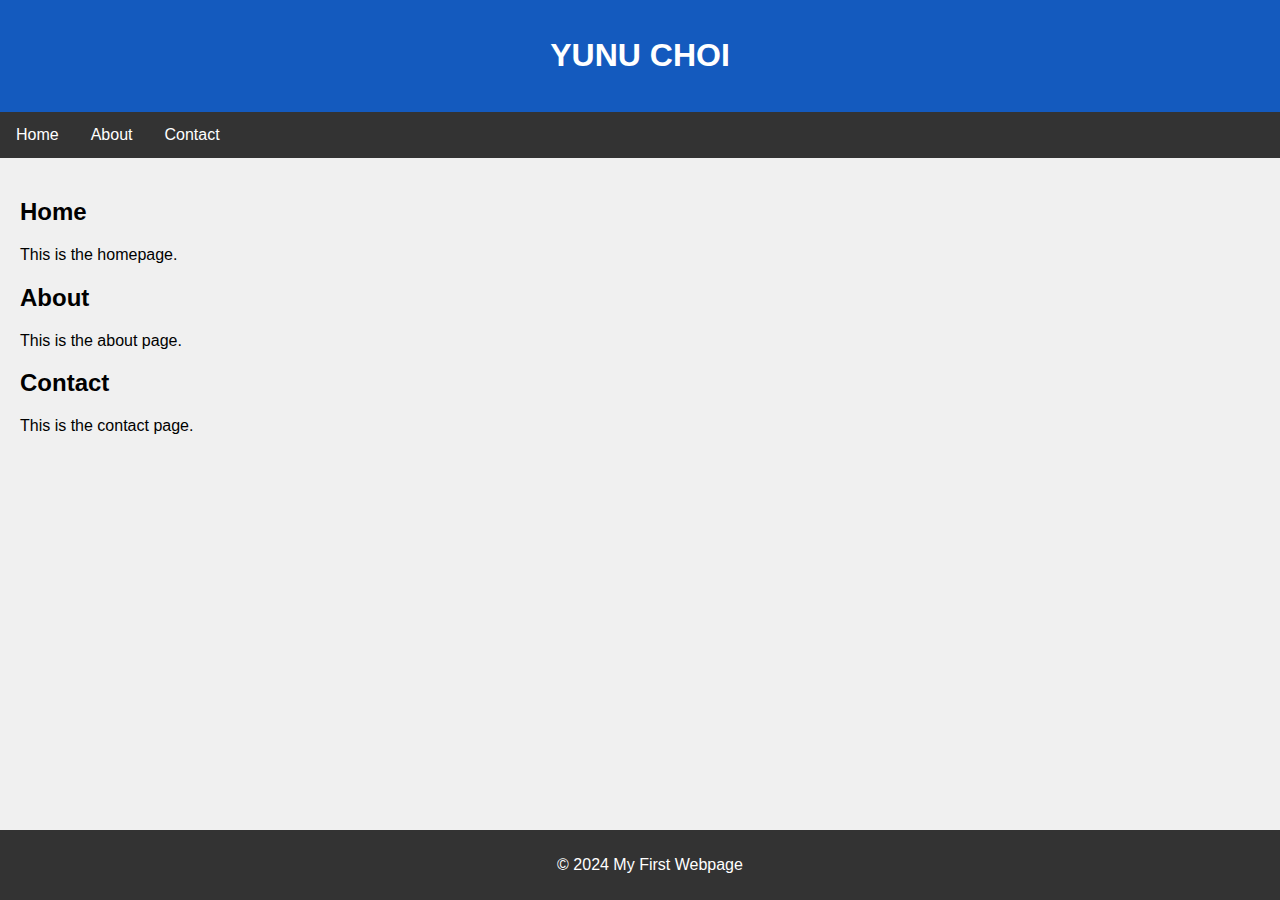
<file: index.html>
<!DOCTYPE html>
<html>
<head>
    <title>Home | Yunu Choi</title>
    <meta charset="UTF-8">
    <meta name="viewport" content="width=device-width, initial-scale=1.0">
    <link rel="stylesheet" href="styles.css">
    <link rel="icon" href="mainicon.ico">
</head>
<body>
    <header>
        <h1>YUNU CHOI</h1>
    </header>
    <nav>
        <ul>
            <li><a href="./">Home</a></li>
            <li><a href="./about">About</a></li>
            <li><a href="./contact">Contact</a></li>
        </ul>
    </nav>
    <main>
        <section id="home">
            <h2>Home</h2>
            <p>This is the homepage.</p>
        </section>
        <section id="about">
            <h2>About</h2>
            <p>This is the about page.</p>
        </section>
        <section id="contact">
            <h2>Contact</h2>
            <p>This is the contact page.</p>
        </section>
    </main>
    <footer>
        <p>&copy; 2024 My First Webpage</p>
    </footer>
    <script src="script.js"></script>
</body>
</html>
</file>
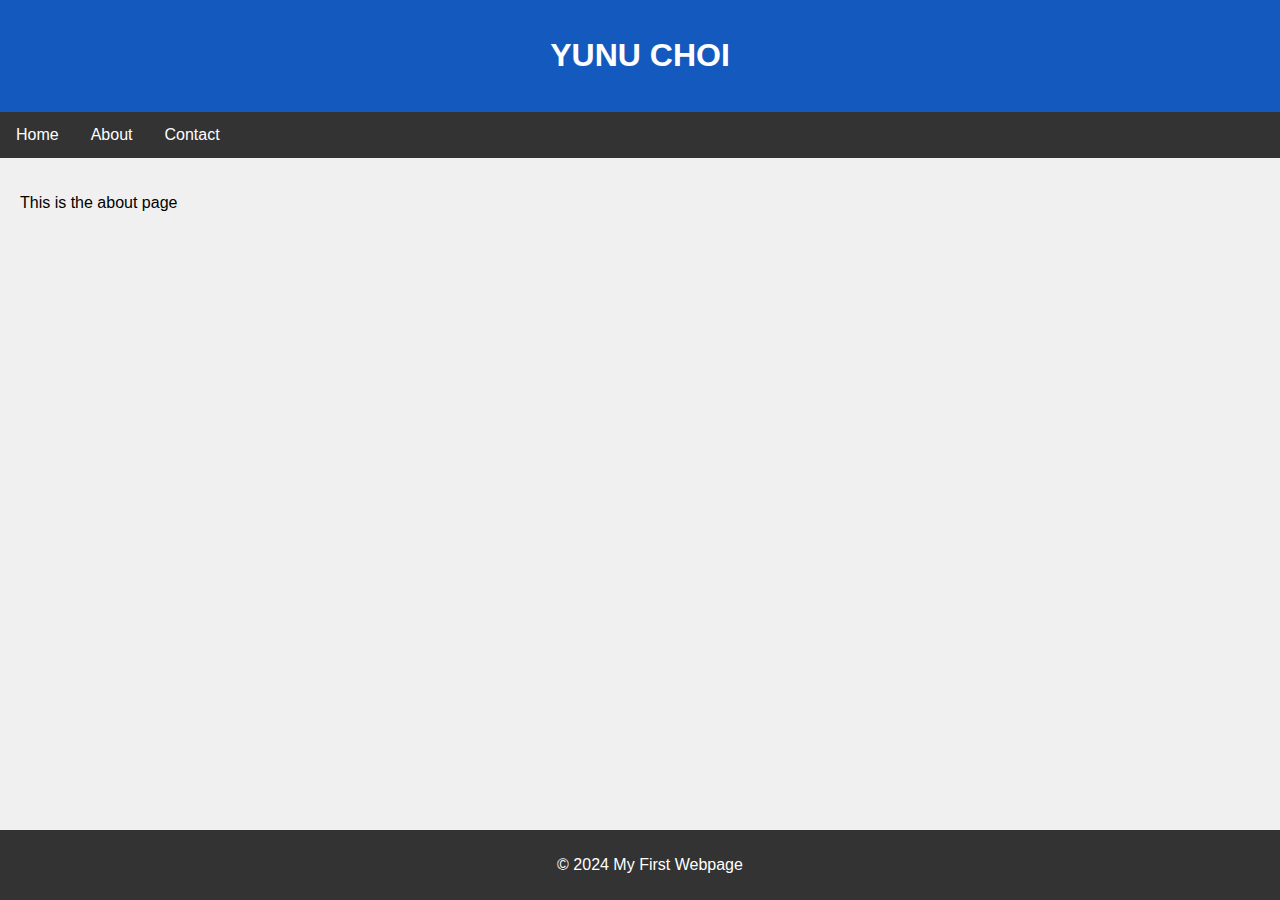
<file: about.html>
<!DOCTYPE html>
<html>
<head>
    <title>About | Yunu Choi</title>
    <meta charset="UTF-8">
    <meta name="viewport" content="width=device-width, initial-scale=1.0">
    <link rel="stylesheet" href="styles.css">
    <link rel="icon" href="mainicon.ico">
</head>
<body>
    <header>
        <h1>YUNU CHOI</h1>
    </header>
    <nav>
        <ul>
            <li><a href="./">Home</a></li>
            <li><a href="./about">About</a></li>
            <li><a href="./contact">Contact</a></li>
        </ul>
    </nav>
    <main>
        <p>
            This is the about page
        </p>
    </main>
    <footer>
        <p>&copy; 2024 My First Webpage</p>
    </footer>
    <script src="script.js"></script>
</body>
</html>
</file>
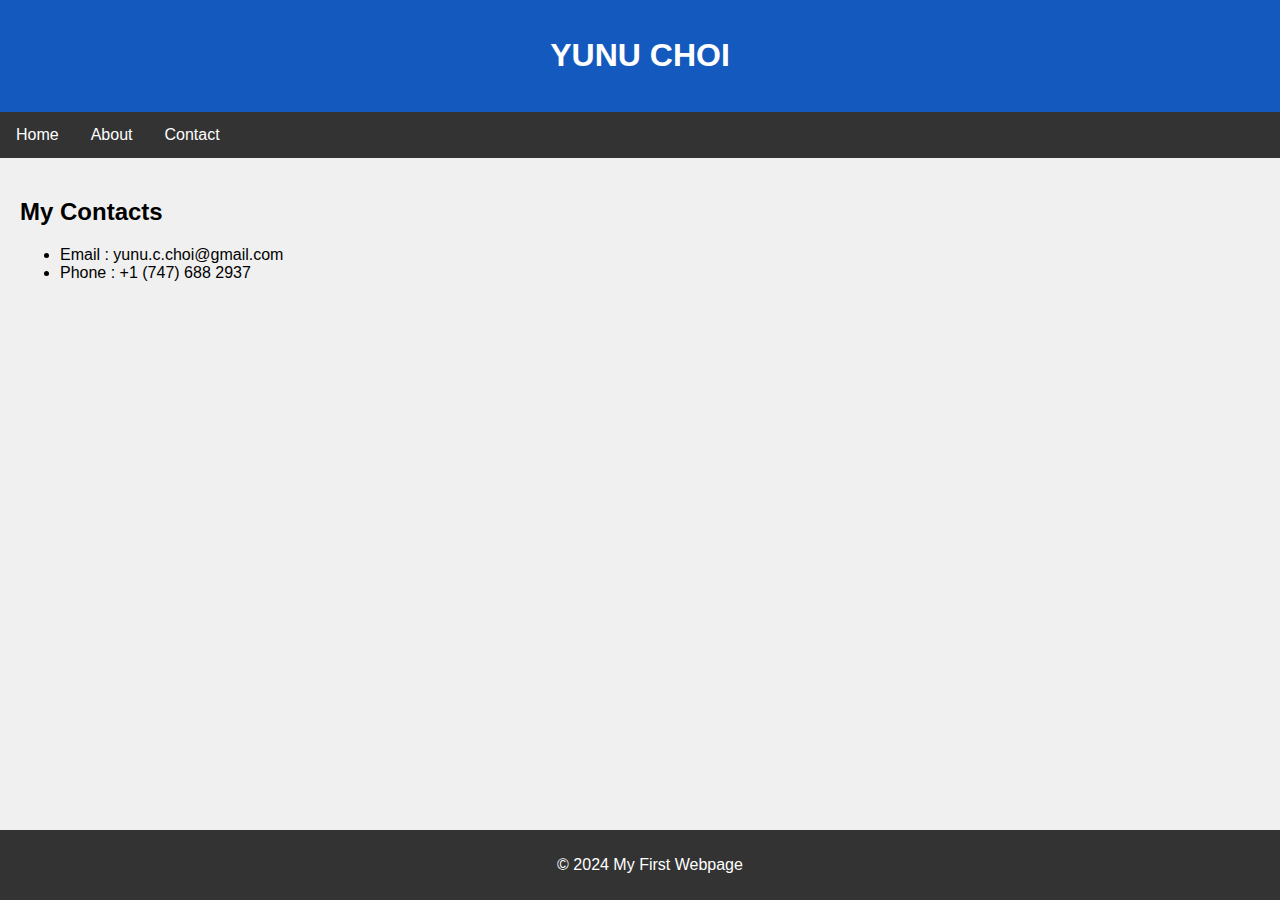
<file: contact.html>
<!DOCTYPE html>
<html>
<head>
    <title>Contact | Yunu Choi</title>
    <meta charset="UTF-8">
    <meta name="viewport" content="width=device-width, initial-scale=1.0">
    <link rel="stylesheet" href="styles.css">
    <link rel="icon" href="mainicon.ico">
</head>
<body>
    <header>
        <h1>YUNU CHOI</h1>
    </header>
    <nav>
        <ul>
            <li><a href="./">Home</a></li>
            <li><a href="./about">About</a></li>
            <li><a href="./contact">Contact</a></li>
        </ul>
    </nav>
    <main>
        <h2>
            My Contacts
        </h2>
        <ul>
            <li>Email : yunu.c.choi@gmail.com</li>
            <li>Phone : +1 (747) 688 2937</li>
        </ul>
    </main>
    <footer>
        <p>&copy; 2024 My First Webpage</p>
    </footer>
    <script src="script.js"></script>
</body>
</html>
</file>
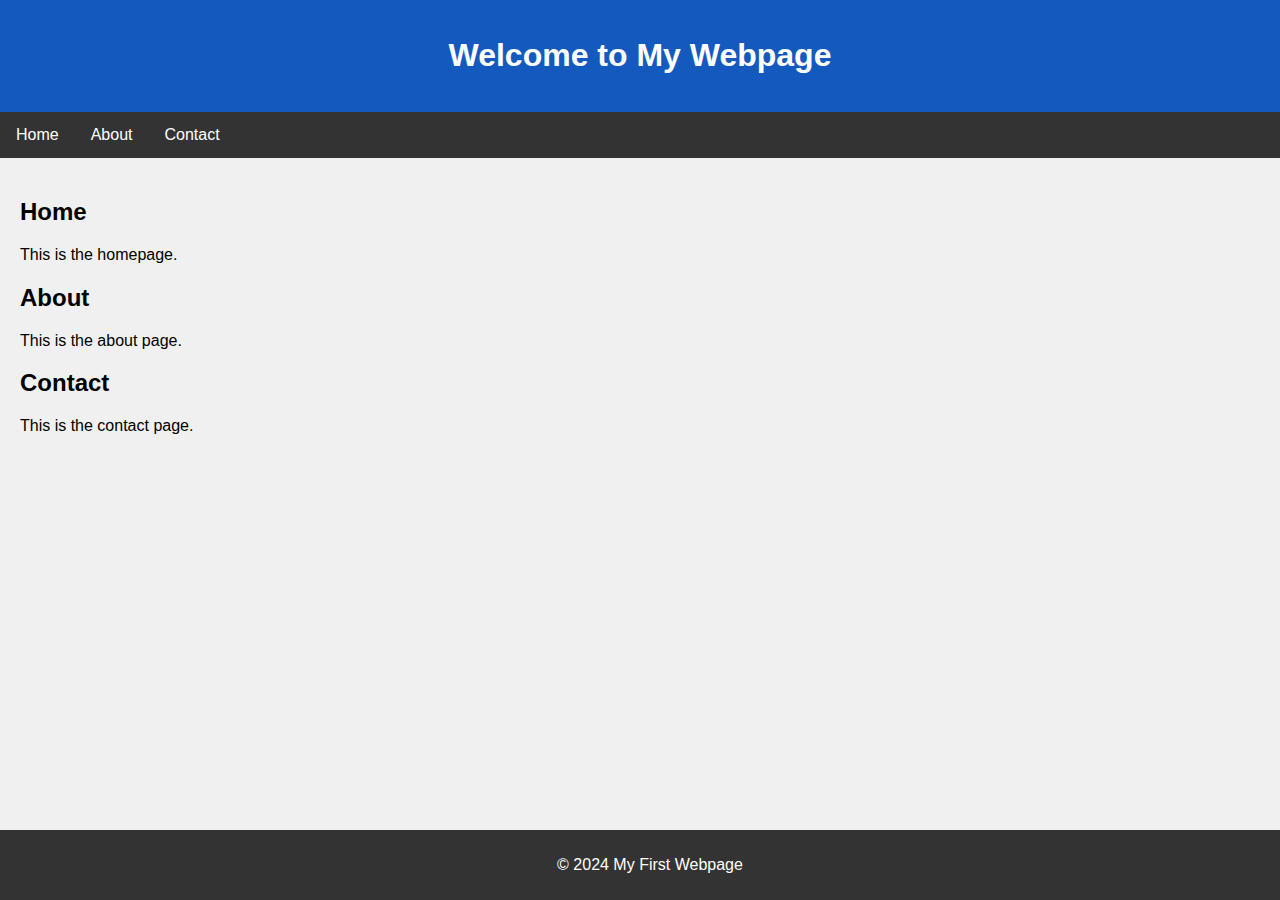
<file: mainpage.html>
<!DOCTYPE html>
<html>
<head>
    <title>My First Webpage</title>
    <meta charset="UTF-8">
    <meta name="viewport" content="width=device-width, initial-scale=1.0">
    <link rel="stylesheet" href="styles.css">
</head>
<body>
    <header>
        <h1>Welcome to My Webpage</h1>
    </header>
    <nav>
        <ul>
            <li><a href="#home">Home</a></li>
            <li><a href="#about">About</a></li>
            <li><a href="#contact">Contact</a></li>
        </ul>
    </nav>
    <main>
        <section id="home">
            <h2>Home</h2>
            <p>This is the homepage.</p>
        </section>
        <section id="about">
            <h2>About</h2>
            <p>This is the about page.</p>
        </section>
        <section id="contact">
            <h2>Contact</h2>
            <p>This is the contact page.</p>
        </section>
    </main>
    <footer>
        <p>&copy; 2024 My First Webpage</p>
    </footer>
    <script src="script.js"></script>
</body>
</html>
</file>
<file: styles.css>
body {
    font-family: Arial, sans-serif;
    margin: 0;
    padding: 0;
    background-color: #f0f0f0;
}

header {
    background-color: #145abe;
    color: white;
    text-align: center;
    padding: 1em;
}

nav ul {
    list-style-type: none;
    margin: 0;
    padding: 0;
    overflow: hidden;
    background-color: #333;
}

nav ul li {
    float: left;
}

nav ul li a {
    display: block;
    color: white;
    text-align: center;
    padding: 14px 16px;
    text-decoration: none;
}

nav ul li a:hover {
    background-color: #111;
}

main {
    padding: 20px;
}

footer {
    background-color: #333;
    color: white;
    text-align: center;
    padding: 10px;
    position: fixed;
    width: 100%;
    bottom: 0;
}
</file>
